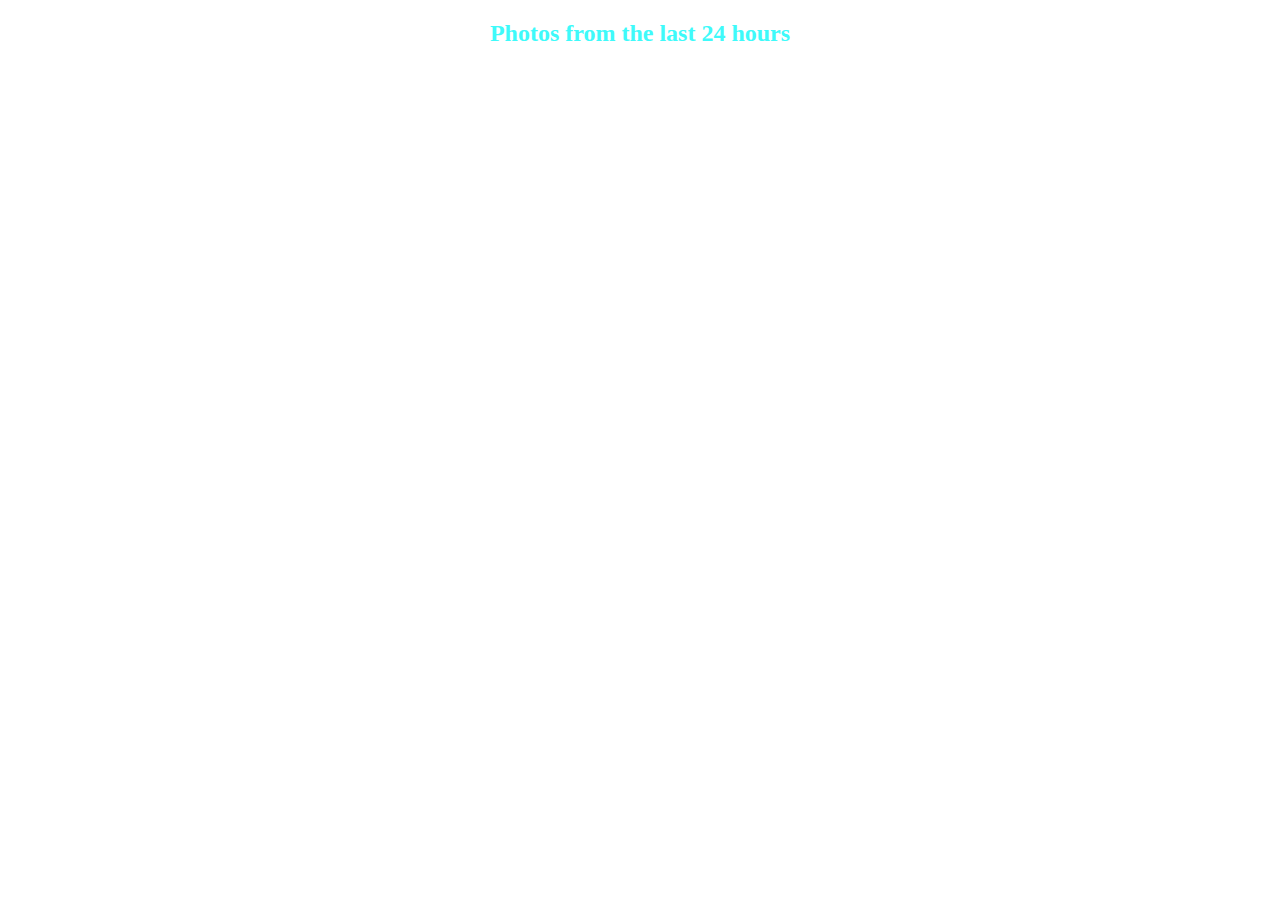
<file: phostren-frontend/index.html>
<!DOCTYPE html>

<script src="pkgs/htmx.min.js" defer></script>

<html>
    <head>
        <title>Phostren</title>
        <link rel="shortcut icon" type="image/png" href="img/favicon.png" />
        <link rel="stylesheet" type="text/css" href="css/site.css" />
        <link href="https://fonts.googleapis.com/css?family=Tomorrow&display=swap" rel="stylesheet">
    </head>

    <body>

        <div id="main"
            hx-get="http://localhost:8000/getallphotos"
            hx-target="#photo_list"
            hx-swap="innerHTML"
            hx-trigger="load, every 60s">
            <h2>Photos from the last 24 hours</h2>
            <div id="photo_list"></div>
        </div>

    </body>
</html>
</file>
<file: phostren-frontend/css/site.css>
* {
    color: rgb(62, 250, 250);
}

h2 {
    text-align: center;
}

/* GALLERY */

#photo_list {
    display: flex;
    flex-direction: row;
    flex-wrap: wrap;
}

.gallery_photo {
    margin: 20px;
    width: auto;
    height: 400px;
}

.big_photo {
    width: auto;
    height: 1080px;
}
</file>
